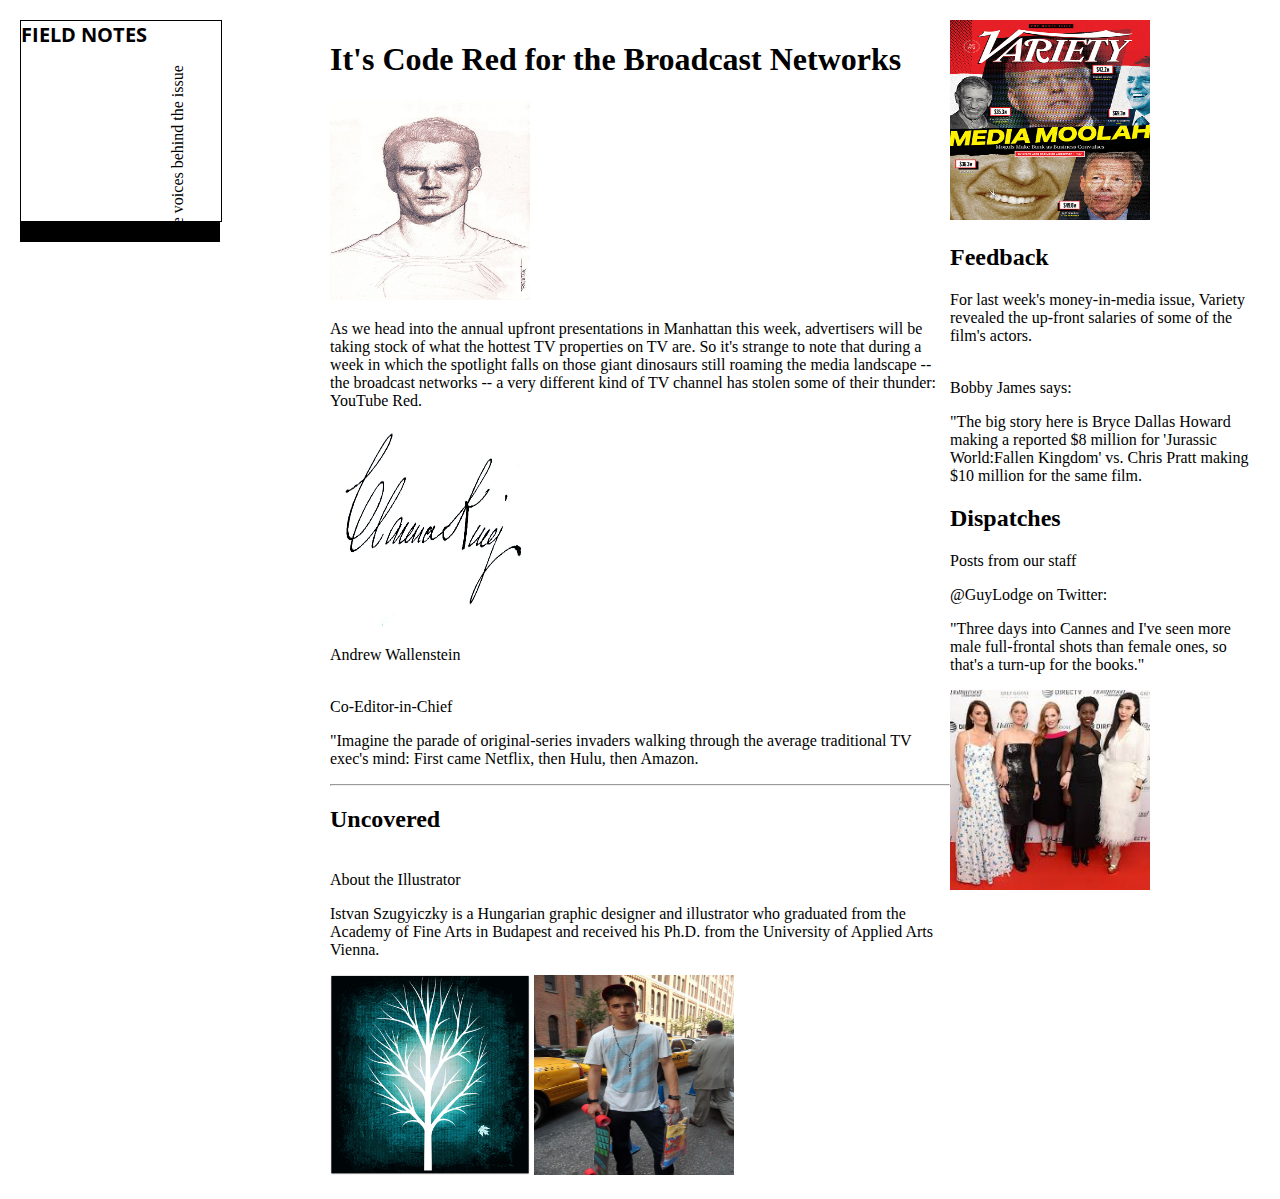
<file: layouts.html>
<!DOCTYPE html>
<html>
<head>
	<title>Stories</title>
	<link href="https://fonts.googleapis.com/css?family=Open+Sans" rel="stylesheet">
	<link rel="stylesheet" href="style2.css">
</head>
<body>
	<div class="main">
		<div class="sectab">
			<div class="tab">Field Notes
			</div>
			<div class="gap">
			</div>
			<div class="tags">
				<p class="tagline1">The voices behind the issue</p>
			</div>
		</div>
		<div class="content">
			<div class="headline">
				<h1 class="mainhead">It's Code Red for the Broadcast Networks</h1>
			</div>
			<div class="mainimg">
				<img class="artimg" src="headshot.jpg">
			</div>
			<div class="articlebody">
				<p>As we head into the annual upfront presentations in Manhattan this week, advertisers will be taking stock of what the hottest TV properties on TV are.  So it's strange to note that during a week in which the spotlight falls on those giant dinosaurs still roaming the media landscape -- the broadcast networks -- a very different kind of TV channel has stolen some of their thunder: YouTube Red.</p>
			</div>
			<div class="signature">
				<img src="signature.jpg">
				<p class="signing">Andrew Wallenstein</p><br>Co-Editor-in-Chief
			</div>
			<div class="blockquote">
				<p class="quote">"Imagine the parade of original-series invaders walking through the average traditional TV exec's mind: First came Netflix, then Hulu, then Amazon.</p>
				<hr>
			</div>
			<div class="about">
				<div class="sechead">
					<h2>Uncovered</h2><br>About the Illustrator
				</div>
				<div class="aboutbody">
					<p>Istvan Szugyiczky is a Hungarian graphic designer and illustrator who graduated from the Academy of Fine Arts in Budapest and received his Ph.D. from the University of Applied Arts Vienna.</p>
					<img src="blue.jpg">
					<img src="illustrator.jpg">
				</div>
			</div>
		</div>
		<div class="sidebar">
			<img src="variety.jpg">
			<h2>Feedback</h2>
			<p class="feedintro">For last week's money-in-media issue, Variety revealed the up-front salaries of some of the film's actors.</p><br>Bobby James says:<p>"The big story here is Bryce Dallas Howard making a reported $8 million for 'Jurassic World:Fallen Kingdom' vs. Chris Pratt making $10 million for the same film.</p>
			<h2>Dispatches</h2>
			<p>Posts from our staff</p>
			<p>@GuyLodge on Twitter:</p>
			<p>"Three days into Cannes and I've seen more male full-frontal shots than female ones, so that's a turn-up for the books."</p>
			<img src="cannes.jpg">
		</div>
	</div>
</body>
</html>
</file>
<file: style2.css>
body {
	margin: 20px;
}

.main {
	display: grid;
	grid-template-columns: 1fr 2fr 1fr;
}

.sectab {
	display: flex;
	justify-content: flex-start;
	flex-direction: column;
	/*align-items: column;*/
}

.tab {
	/*display: flex;
	justify-content: center;
	align-items: center;*/
	border: 1px solid black;
	background: white;
	height: 200px;
	width: 200px;
	font-size: 20px;
	font-weight: bolder;
	text-transform: uppercase;
	font-family: 'Open Sans', sans-serif;
}

.gap {
	background: black;
	height: 20px;
	width: 200px;
}

.tags {
	/*display:flex;
	justify-content: flex-end;*/
	/*align-items: flex-end;*/
	transform: rotate(270deg);
	transform-origin: left top 0;
	align-self: flex-end;
}


/*.sectab {
	display: grid;
	grid-template-rows: 2fr 1fr;
}*/



img {
	width: 200px;
	height: 200px;
}







.wrapper {
	display: grid;
	grid-template-columns: repeat(3, 1fr);
	grid-auto-rows: 100px;
	/*grid-column-gap: 10px;*/
	/*grid-row-gap: 1em;*/
	/*font-size: 30px;*/
	/*margin: 20px;*/
	/*padding: 20px;*/
}

.box{
	background-color: gray;
}

.box1 {
	grid-column-start: 1;
	grid-column-end: 4;
	grid-row-start: 1;
	grid-row-end: 3;
	background-color: tan;
	z-index: 2;
	/*display: grid;*/
	/*grid-template-columns: repeat(3, 1fr);*/
}

/*.nested {
	background-color: orange;
}*/

.box2 {
	grid-column-start: 1;
	grid-row-start: 2;
	grid-row-end: 4;
	background-color: pink;
	z-index: 1;
}

/*.wrapper2 {
	display: grid;
	grid-template-columns: 1fr 1fr;
}*/
</file>
